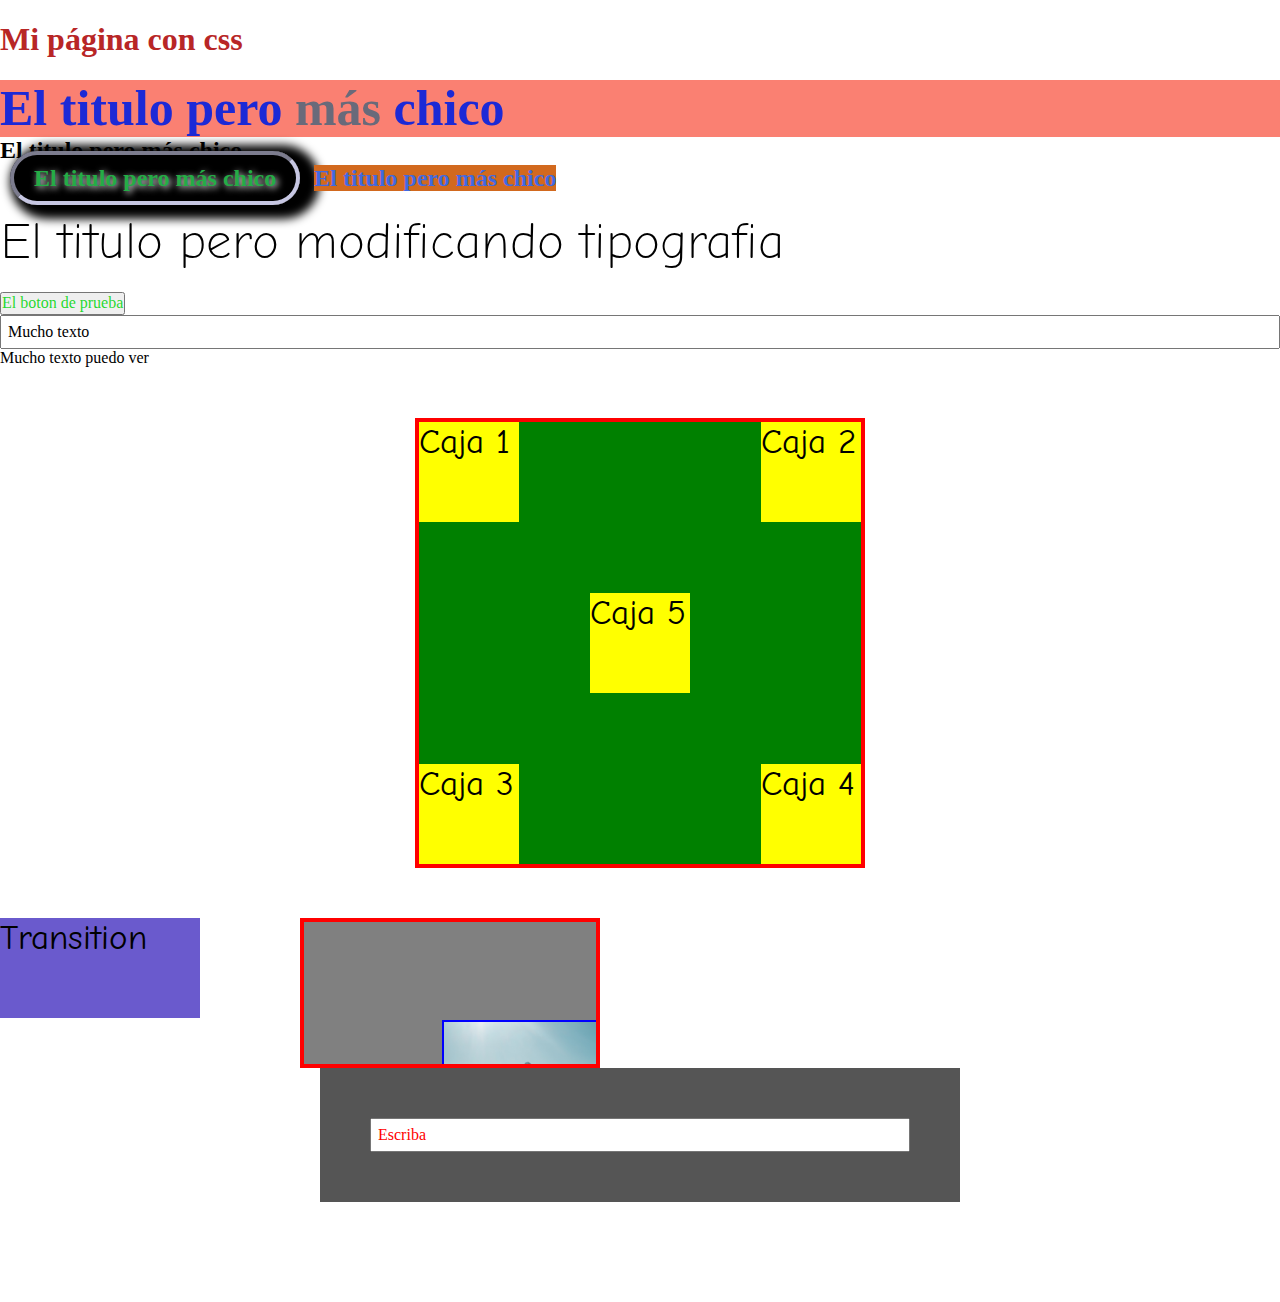
<file: css/index.html>
<!DOCTYPE html>
<html>
    <head>
        <title>Curso CSS</title>
        <link rel="stylesheet" type="text/css" href="estilos.css">
        <link rel="stylesheet" type="text/css" href="normalize.css">
        <link rel="preconnect" href="https://fonts.googleapis.com">
        <link rel="preconnect" href="https://fonts.gstatic.com" crossorigin>
        <link href="https://fonts.googleapis.com/css2?family=Comic+Neue:wght@700&display=swap" rel="stylesheet">
        <meta charset="utf-8">
    </head>
    <body>
        <h1>Mi página con css</h1>
        <h2 class="titulo-h2">El titulo pero <span>más</span> chico</h2>
        <h2 class="titulo-h2-psediclase">El titulo pero más chico</h2>
        <h2 id="titulo-h2-id">El titulo pero más chico</h2>
        <h2 atributo_mio="si">El titulo pero más chico</h2>
        <h2 class="titulo-h2-tipografia">El titulo pero modificando tipografia</h2>
        <button> El boton de prueba</button>
        <input type="text" value="Mucho texto">
        <p>Mucho texto puedo ver</p>
        <div class="contenedor">
            <div class="caja1">Caja 1</div>
            <div class="caja2">Caja 2</div>
            <div class="caja3">Caja 3</div>
            <div class="caja4">Caja 4</div>
            <div class="caja5">Caja 5</div>
        </div>
        <div class="div_transition">Transition</div>
       <!-- <div class="text_overflow">
            <p>
                Lorem Ipsum is simply dummy text of the printing and typesetting industry. Lorem Ipsum has been the industry's standard dummy text ever since the 1500s, when an unknown printer took a galley of type and scrambled it to make a type specimen book. It has survived not only five centuries, but also the leap into electronic typesetting, remaining essentially unchanged. It was popularised in the 1960s with the release of Letraset sheets containing Lorem Ipsum passages, and more recently with desktop publishing software like Aldus PageMaker including versions of Lorem Ipsum.
            </p>
        </div> -->
        <div class="img_overflow" >
            <img src="me.jpg" alt="Ricardo Bartoncello">
        </div>
        <form>
            <input type="text" placeholder="Escriba">
        </form>
    </body>
</html>
</file>
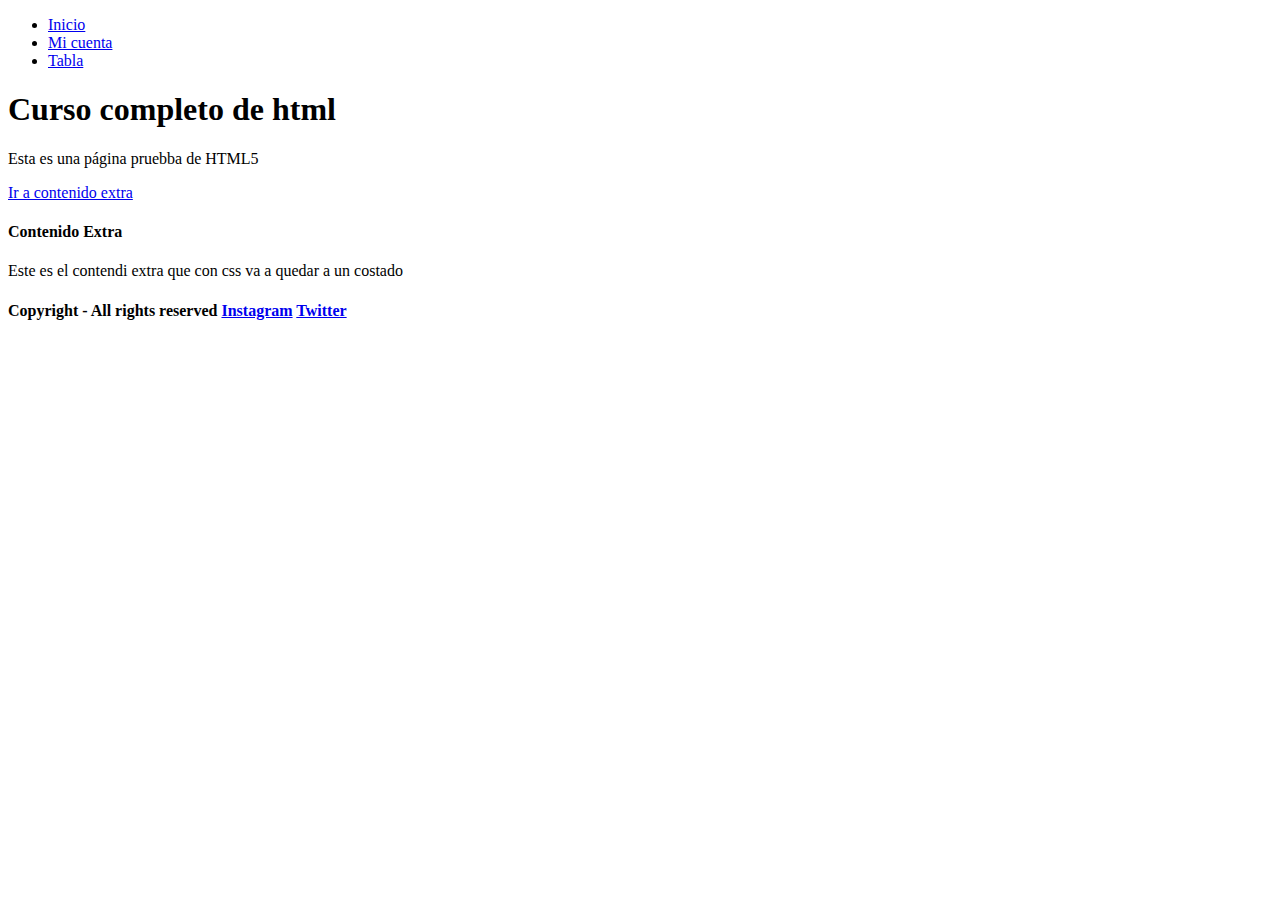
<file: html5/index.html>
<!DOCTYPE html>
<html>
    <head>
        <title> Curso HTML</title>
        <meta charset="utf-8"> <!-- Para las tildes y eso-->
        <meta name="keywords" content=".....">
        <meta name="description" content="...">
        <meta name="author" content="..."> 
        <meta name="copyright" content="....">
        <link rel="icon" href="me.ico">
    </head>
    <body>
        <header>
            <nav>
                <ul>
                    <li><a href="index.html">Inicio</a></li>
                    <li><a href="mi_cuenta.html">Mi cuenta</a></li>
                    <li><a href="tabla.html">Tabla</a></li>
                </ul>
            </nav>
        </header>
        <article>
            <section>
                <h1> Curso completo de html </h1>
                <p>
                    Esta es una página pruebba de HTML5
                </p>
            </section>
        </article>
        <a href="#extra">Ir a contenido extra</a>
        <aside>
            <h4 id="extra">Contenido Extra</h4>
            <p>
                Este es el contendi extra que con css va a quedar a un costado
            </p>
        </aside>
        <footer>
            <h4>Copyright - All rights reserved
            <a href="https://www.instagram.comrbartoncello/"target="_BLANK">Instagram</a>
            <a href="https://twittercombartoncello61"target="_BLANK">Twitter</a>
            </h4>
        </footer>
        <!-- <img src="willian-justen-de-vasconcellos-T_Qe4QlMIvQ-unsplash.jpg"> -->
        <!-- <video src="https://www.youtube.com/watch=mdYJVzRGYao" controls="">
        </video> -->
        <!-- <form>
            <input type="button" value="Boton">
            <input type="checkbox">
            <input type="color">
            <input type="date" required="">
            <input type="datetime">
            <input type="datetime-local">
            <input type="email">
            <input type="file">
            <input type="hidden">
            <input type="radio">
            <input type="range">
            <input type="reset">
            <input type="search">
            <input type="submit">
            <input type="text">
            <input type="time">
            <input type="url">
            <input type="week">
        </form> -->
    </body>
</html>
</file>
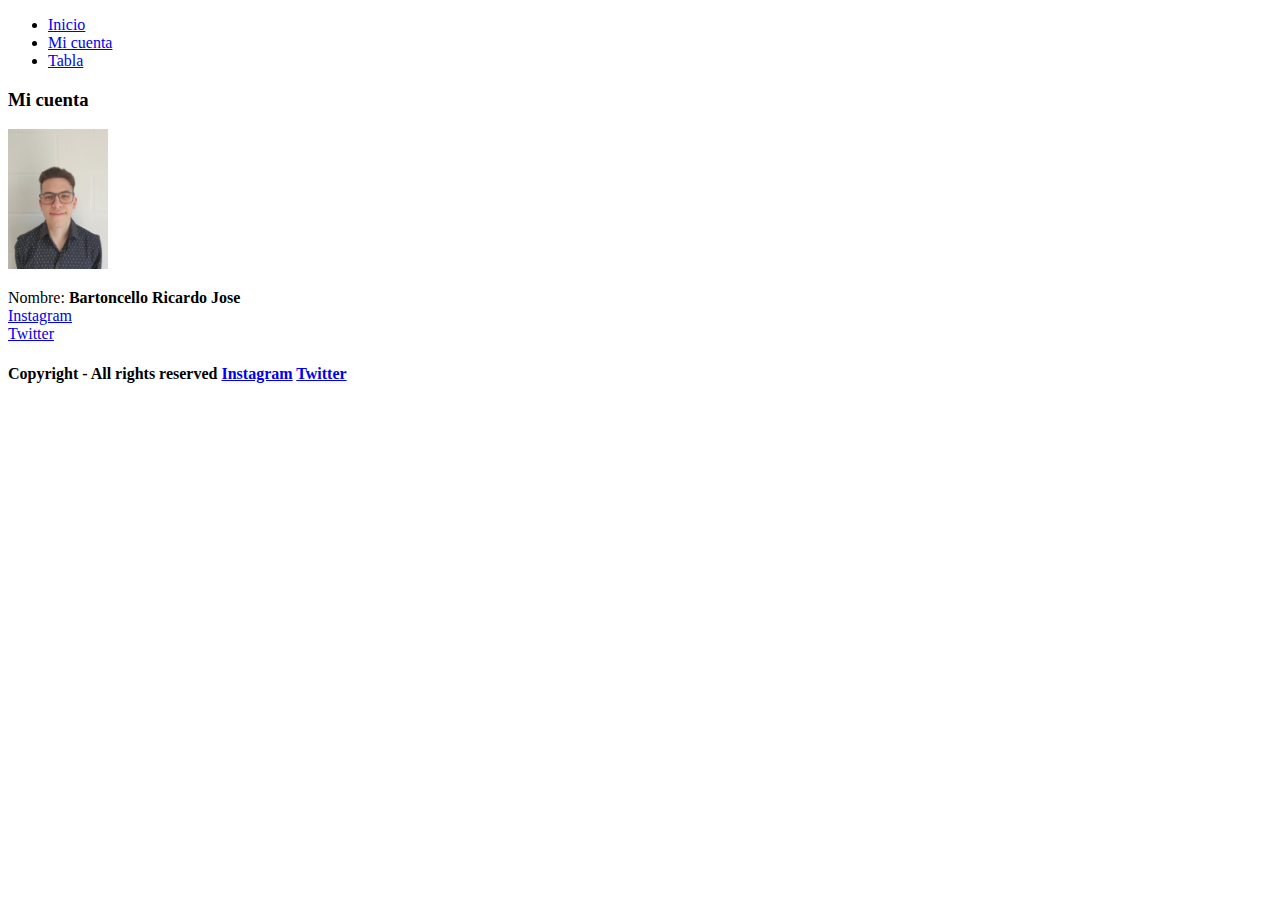
<file: html5/mi_cuenta.html>
<!DOCTYPE html>
<html>
    <head>
        <title> Curso HTML</title>
        <meta charset="utf-8"> <!-- Para las tildes y eso-->
        <meta name="keywords" content=".....">
        <meta name="description" content="...">
        <meta name="author" content="..."> 
        <meta name="copyright" content="....">
    </head>
    <body>
        <header>
            <nav>
                <ul>
                    <li><a href="index.html">Inicio</a></li>
                    <li><a href="mi_cuenta.html">Mi cuenta</a></li>
                    <li><a href="tabla.html">Tabla</a></li>
                </ul>
            </nav>
        </header>
        <article>
            <section>
                <h3> Mi cuenta </h3>
                  <img src="me.jpg" alt="Ricardo Bartoncello" title="Me" width="100" height="140">
                <p>
                    Nombre: <b>Bartoncello Ricardo Jose</b><br>
                    <a href="https://www.instagram.com/rbartoncello/" target="_BLANK">Instagram</a><br>
                    <a href="https://twitter.com/bartoncello61" target="_BLANK">Twitter</a><br>
                </p>  
            </section>
        </article>
    </body>
    <footer>
        <h4>Copyright - All rights reserved
        <a href="https://www.instagram.comrbartoncello/"target="_BLANK">Instagram</a>
        <a href="https://twittercombartoncello61"target="_BLANK">Twitter</a>
        </h4>
    </footer>
</html>
</file>
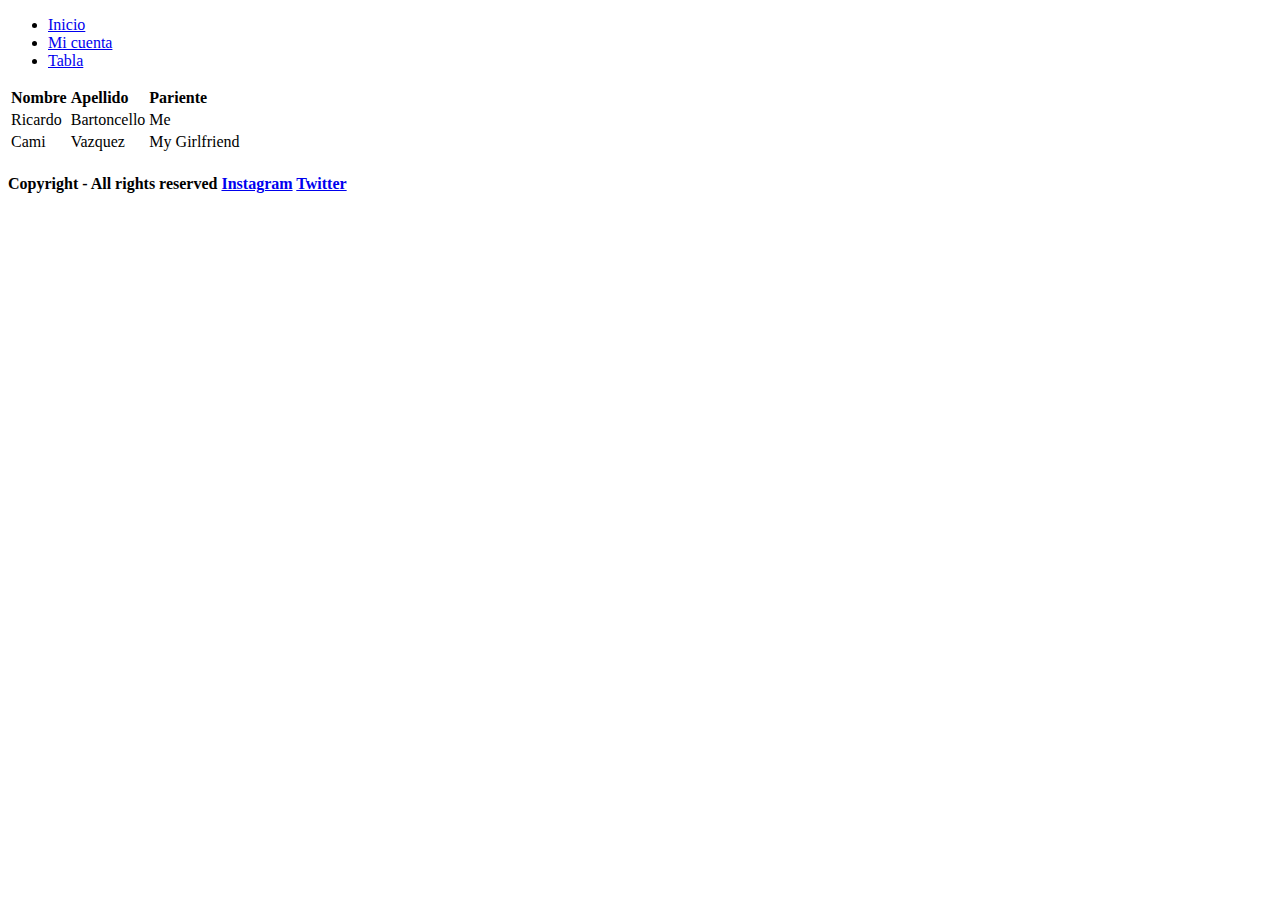
<file: html5/tabla.html>
<!DOCTYPE html>
<html>
    <head>
        <title> Curso HTML</title>
        <meta charset="utf-8"> <!-- Para las tildes y eso-->
        <meta name="keywords" content=".....">
        <meta name="description" content="...">
        <meta name="author" content="..."> 
        <meta name="copyright" content="....">
    </head>
    <body>
        <header>
            <nav>
                <ul>
                    <li><a href="index.html">Inicio</a></li>
                    <li><a href="mi_cuenta.html">Mi cuenta</a></li>
                    <li><a href="tabla.html">Tabla</a></li>
                </ul>
            </nav>
        </header>
        <article>
            <section>
                <table>
                    <tr>
                        <td><b>Nombre</b></td>
                        <td><b>Apellido</b></td>
                        <td><b>Pariente</b></td>
                    </tr>
                    <tr>
                        <td>Ricardo</td>
                        <td>Bartoncello</td>
                        <td>Me</td>
                    </tr>
                    <tr>
                        <td>Cami</td>
                        <td>Vazquez</td>
                        <td>My Girlfriend</td>
                    </tr>
                </table>
            </section>
        </article>
    </body>
    <footer>
        <h4>Copyright - All rights reserved
        <a href="https://www.instagram.comrbartoncello/"target="_BLANK">Instagram</a>
        <a href="https://twittercombartoncello61"target="_BLANK">Twitter</a>
        </h4>
    </footer>
</html>
</file>
<file: css/estilos.css>
h1 {
    color: rgb(184, 38, 38);
}
.titulo-h2 {
    padding: 0px;
    margin: 0px;
    color: rgb(28, 41, 214);
    font-size: 50px;
    background-color: salmon;
    width: 100vw;
}
.titulo-h2-psediclase:active{
    transition: all 1s;
    color: rgb(177, 112, 168);
    border: solid;
    padding: 20px 20px ; /*top, right, botton, left */
}
.titulo-h2 span{
    color: rgb(105, 106, 122);
}
#titulo-h2-id {
    color: rgb(37, 172, 70);
    background-color: black;
    display:inline;
    padding: 10px 20px ;/*top, right, botton, left */
    box-sizing: border-box;
    text-align:center;
    margin: 10px;
    border: 4px;
    border-radius: 50px;
    border-color: rgb(198, 198, 226);
    border-style:inset;
    box-shadow: 10px 4px 10px 10px #000;
    text-shadow: 2px 2px 7px #fff;
}
button {
    color: rgba(27, 216, 42, 0.986);
}
[atributo_mio="si"]{
    display:inline;
    color: royalblue;
    background-color: chocolate;
}

.titulo-h2-tipografia {
    font-size: 50px;
    font-family: 'Comic Neue', cursive;
    line-height: 2;
    font-weight: 100;
}
div {
    font-size: 35px;
    font-family: 'Comic Neue', cursive;
    display: block;
    background-color: green;
    position:absolute;
}
div div {
    height: 100px;
    width: 100px;
    background-color: yellow;
}

.contenedor {
    position: relative;
    border: 4px solid red;
    margin: 50px auto;
    height: 450px;
    width: 450px;
}

.caja1 {
    left: 0;
}

.caja2 {
    right: 0;
}

.caja3 {
    left: 0;
    bottom: 0;
}

.caja4 {
    right: 0;
    bottom: 0;
}
.caja5{
    left: 0;
    right: 0;
    top: 0;
    bottom: 0;
    margin: auto;
}

.caja5::selection{
    color: grey;
    background-color: indigo;
}

.div_transition {
    height: 100px;
    width: 200px;
    background-color: slateblue;
    transition: background 1s, height .2s, width 1s;
}
.div_transition:hover {
    background: darkslateblue;
    height: 100px;
    width: 300px;
}

.text_overflow {
    margin: auto;
    margin-left: 300px;
    margin-top: 50px;
    height: 350px;
    width: 320px;
    border: 4px solid rgb(139, 155, 52);
    background: grey;
    overflow: scroll;
}

.img_overflow {
    margin: auto;
    margin-left: 300px;
    margin-top: auto;
    height: 150px;
    width: 300px;
    border: 4px solid red;
    background: grey;
    overflow: hidden;
}

img{
    width: 1000px;
    position: relative;
    top: 100px;
    left: 140px;
    outline: 2px solid blue;
    transition: all 1.2s;
}

.img_overflow:hover > img {
    width: 150px;
    position: relative;
    top: 0px;
    left: 0px;
    outline: 2px solid blue;
}

form{
    margin: 100px auto;
    margin-top: 200px;
    display: block;
    background-color: #555;
    padding: 50px;
    width: 50%;
}

input{
    padding: 6px;
    width: 100%;
    transition: all 1s;
}

input::placeholder{
    color: red;
}

input:focus{
    background: rgb(144, 149, 228);
}
</file>
